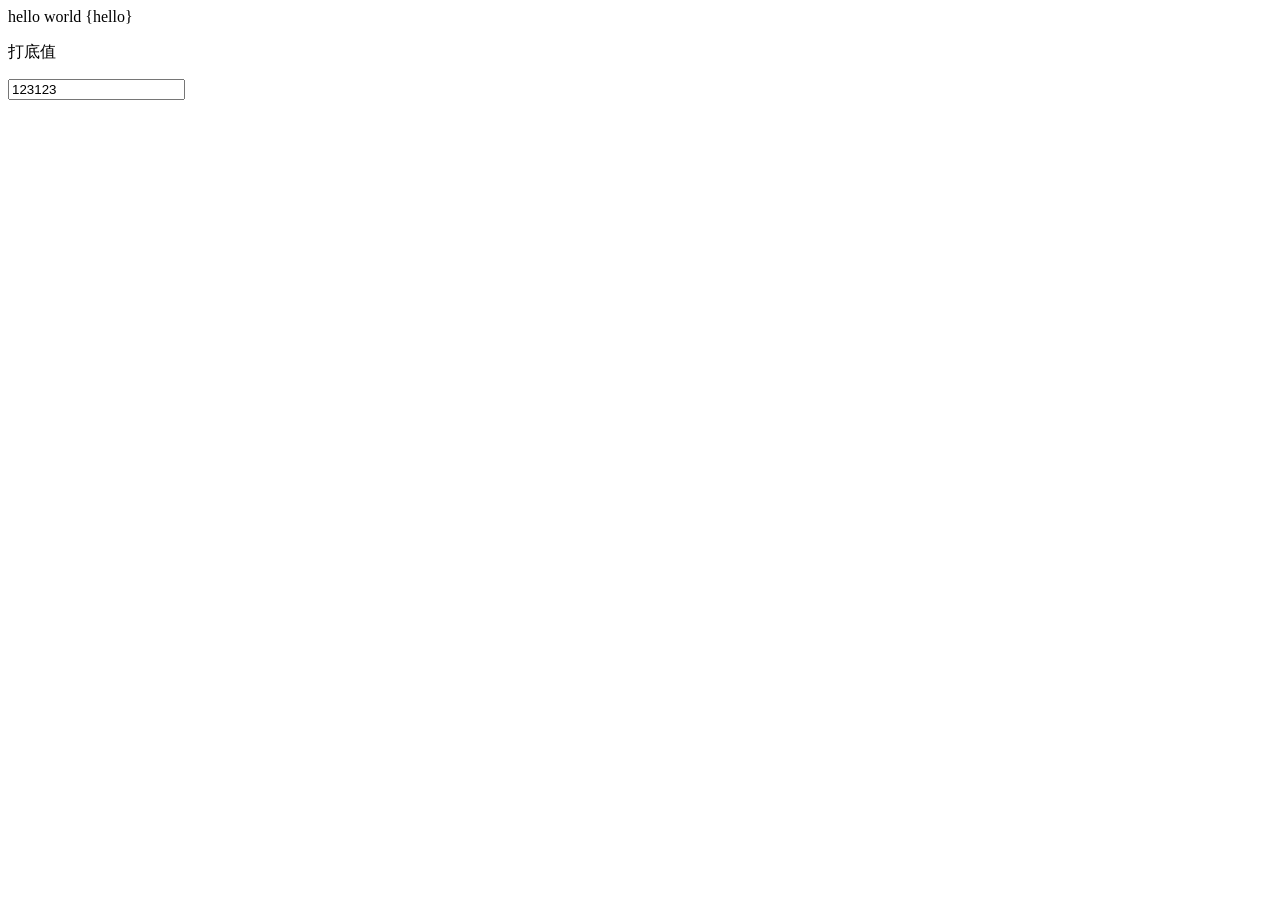
<file: gmall-item-web/src/main/resources/templates/index.html>
<!DOCTYPE html>
<html lang="en" xmlns="http://www.w3.org/1999/xhtml" xmlns:th="http://www.thymeleaf.org"
      xmlns="http://www.w3.org/1999/html">
<head>
    <meta charset="UTF-8">
    <title>Title</title>
</head>
<body>
hello world
{hello}
<p th:text="${hello}">打底值</p>

    <p th:each="str:${list}" th:text="${str}"/>


<p th:each="str:${list}" >
    <input th:text="${str}" value="123123" />
</p>
</body>
</html>
</file>
